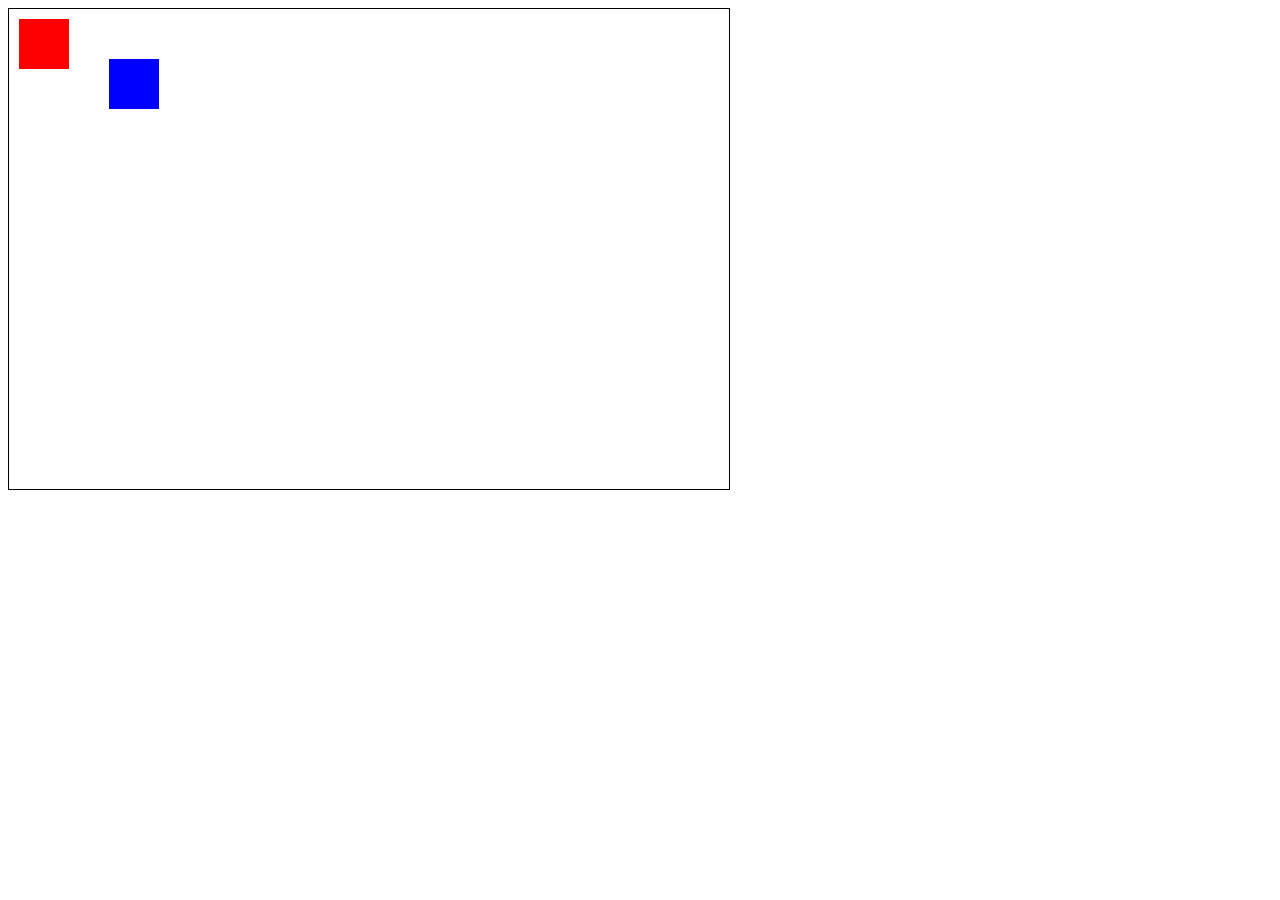
<file: fluent.html>
<!DOCTYPE html>
<html lang="en">
  <head>
    <meta charset="UTF-8" />
    <meta name="viewport" content="width=device-width, initial-scale=1.0" />
    <title>move</title>
  </head>
  <style>
    canvas {
      border: 1px solid black;
    }
  </style>
  <body>
    <canvas width="720" height="480"></canvas>
  </body>
</html>

<script>
  const canvas = document.querySelector('canvas');
  const ctx = canvas.getContext('2d');

  const friction = 0.8;
  const keys = [];

  class Hero {
    constructor(x, y, color) {
      this.x = x;
      this.y = y;
      this.color = color;
      this.width = 50;
      this.height = 50;
      this.speed = 5;
      this.velX = 0;
      this.velY = 0;
    }
    draw() {
      ctx.fillStyle = this.color;
      ctx.fillRect(this.x, this.y, this.width, this.height);
    }
  }

  const hero1 = new Hero(10, 10, 'red');
  const hero2 = new Hero(100, 50, 'blue');

  function moveHero1() {
    // hero 1
    // keys
    // up -> w [87]
    // down -> s [83]
    // left -> a [65]
    // right -> d [68]

    if (keys[68]) {
      if (hero1.velX < hero1.speed) {
        hero1.velX++;
      }
    }

    if (keys[65]) {
      if (hero1.velX > -hero1.speed) {
        hero1.velX--;
      }
    }

    if (keys[83]) {
      if (hero1.velY < hero1.speed) {
        hero1.velY++;
      }
    }

    if (keys[87]) {
      if (hero1.velY > -hero1.speed) {
        hero1.velY--;
      }
    }

    hero1.x += hero1.velX;
    hero1.velX *= friction;

    hero1.y += hero1.velY;
    hero1.velY *= friction;

    // FORMA FACIL
    // if (keys[68]) {
    //   hero1.x++
    // }

    // if (keys[65]) {
    //   hero1.x--
    // }

    // if (keys[83]) {
    //   hero1.y++
    // }

    // if (keys[87]) {
    //   hero1.y--
    // }
  }

  function moveHero2() {
    // hero 1
    // keys
    // up -> arrow up [38]
    // down -> arrow down [40]
    // left -> arrow left [37]
    // right -> arrow right [39]

    if (keys[39]) {
      if (hero2.velX < hero2.speed) {
        hero2.velX++;
      }
    }

    if (keys[37]) {
      if (hero2.velX > -hero2.speed) {
        hero2.velX--;
      }
    }

    if (keys[40]) {
      if (hero2.velY < hero2.speed) {
        hero2.velY++;
      }
    }

    if (keys[38]) {
      if (hero2.velY > -hero2.speed) {
        hero2.velY--;
      }
    }

    hero2.x += hero2.velX;
    hero2.velX *= friction;

    hero2.y += hero2.velY;
    hero2.velY *= friction;
  }

  setInterval(() => {
    ctx.clearRect(0, 0, canvas.width, canvas.height);
    hero1.draw();
    hero2.draw();
    moveHero1();
    moveHero2();
  }, 1000 / 60);

  //Movimement listeners 
  document.body.addEventListener('keydown', (e) => {
    keys[e.keyCode] = true;
  });
  document.body.addEventListener('keyup', (e) => {
    keys[e.keyCode] = false;
  });
</script>
</file>
